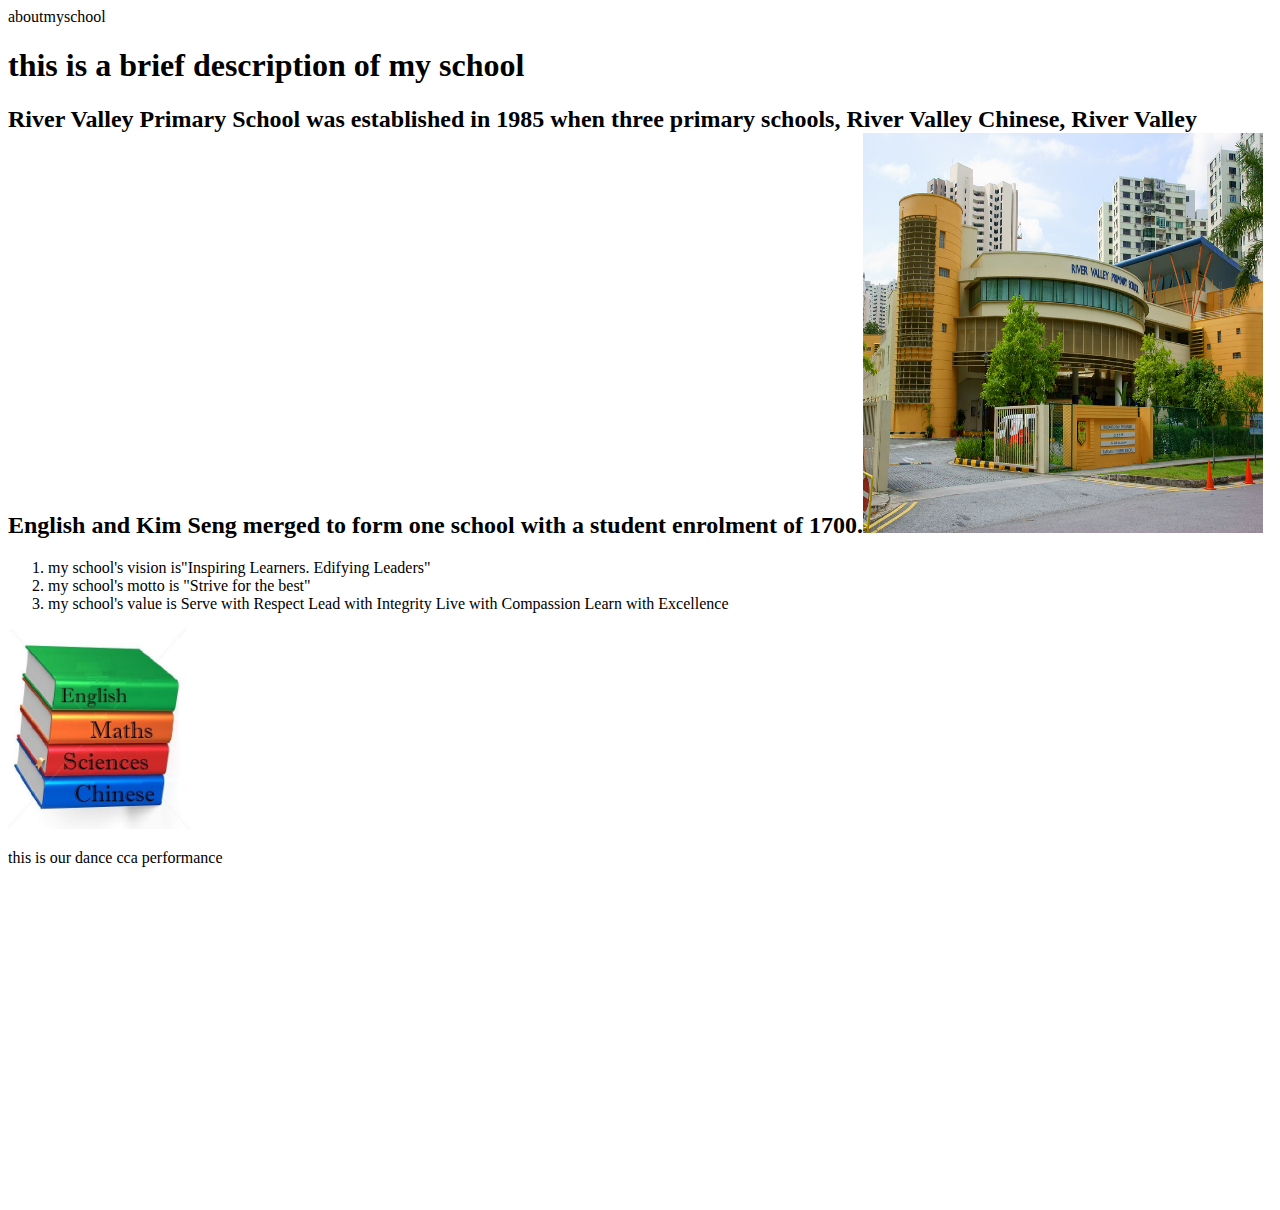
<file: school.html>
<!DOCTYPE html>
<html>
<link rel="stylesheet"href="css/main.css">
<link rel="stylesheet"href="css/school.css">
<link rel="stylesheet"iframe width="560" height="315" src="https://www.youtube.com/embed/PsbIxoGixrg" frameborder="0" allow="accelerometer; autoplay; encrypted-media; gyroscope; picture-in-picture" allowfullscreen></iframe>
<link rel="stylesheet" href="https://tinyurl.com/fontawesome-icons"> 
<head>	
	<header class="blink-color">aboutmyschool</header>
</head>
<body>
	<h1>this is a brief description of my school </h1>
	<h2><strong>River Valley Primary School was established in 1985 when three primary schools, River Valley Chinese, River Valley English and Kim Seng merged to form one school with a student enrolment of 1700.<img src="pictures/rvps.jpg"height=400px width=400px class="fade-in"></strong></h2>
<ol>
	<li>my school's vision is"Inspiring Learners. Edifying Leaders"</li>
	<li>my school's motto is "Strive for the best" </li>
	<li>my school's value is Serve with Respect Lead with Integrity Live with Compassion Learn with Excellence</li>
</ol>
<div class="dropdown">
        <img src ="pictures/book.jpg" height=200px>
		<div class=" dropdown-content">
 i take math, science, english, chinese(mother tongue) and higher chinese 
       </div>
 </div>
 <p> this is our dance cca performance</p>
 <iframe width="560" height="315" src="https://www.youtube.com/embed/PsbIxoGixrg" frameborder="0" allow="accelerometer; autoplay; encrypted-media; gyroscope; picture-in-picture" allowfullscreen></iframe>
</body>
</html>
</file>
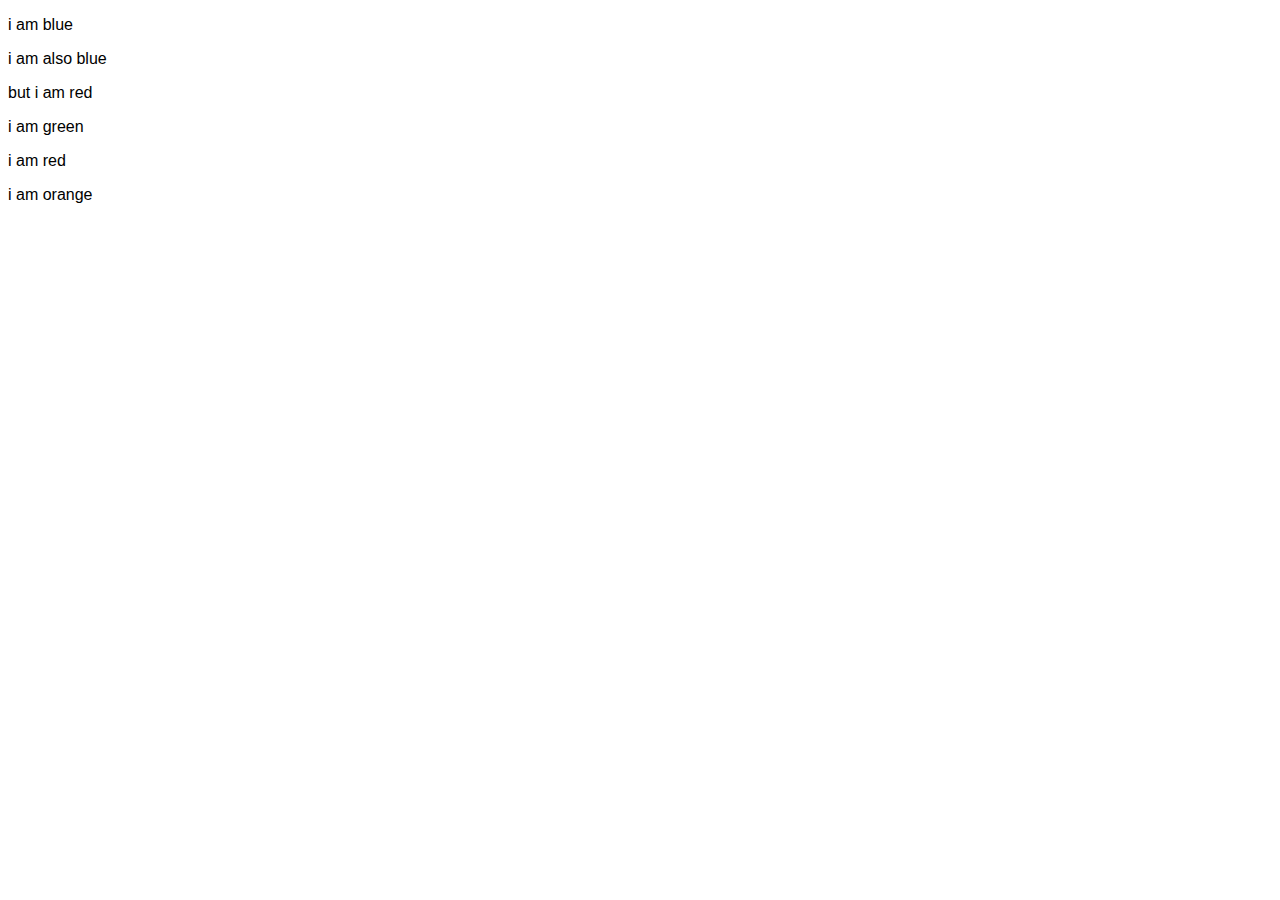
<file: selector.html>
<!DOCTYPE html>
<head> 
	<title> selector excersise</title>
	<style>
		<link rel="stylesheet" href="css/main.css">
	      p{color:darkred;
        background-color:lightblue;
        border:solid;
        border-width:2px;
        padding-width:5px;
        }
        body{font-family:"Verdana", Geneva, sans-serif;
        background-image: url("https://www.google.com/url?sa=i&url=https%3A%2F%2Fwww.theverge.com%2F2019%2F5%2F6%2F18531287%2Fpokemon-neuroscience-visual-cortex-brain-information&psig=AOvVaw29y_jao0GoENLbG7uO1IFa&ust=1592205945438000&source=images&cd=vfe&ved=0CAIQjRxqFwoTCODuhsDjgOoCFQAAAAAdAAAAABAD");
             }	
	 
	 </style>
</head>
<body>
<p> i am blue </p>
<p>i am also blue</p>
<p> but i am red </p>
<div>
	<p> i am green</p>
	<p> i am red </p>
	<p>i am orange </p>
</div>
</body>
</file>
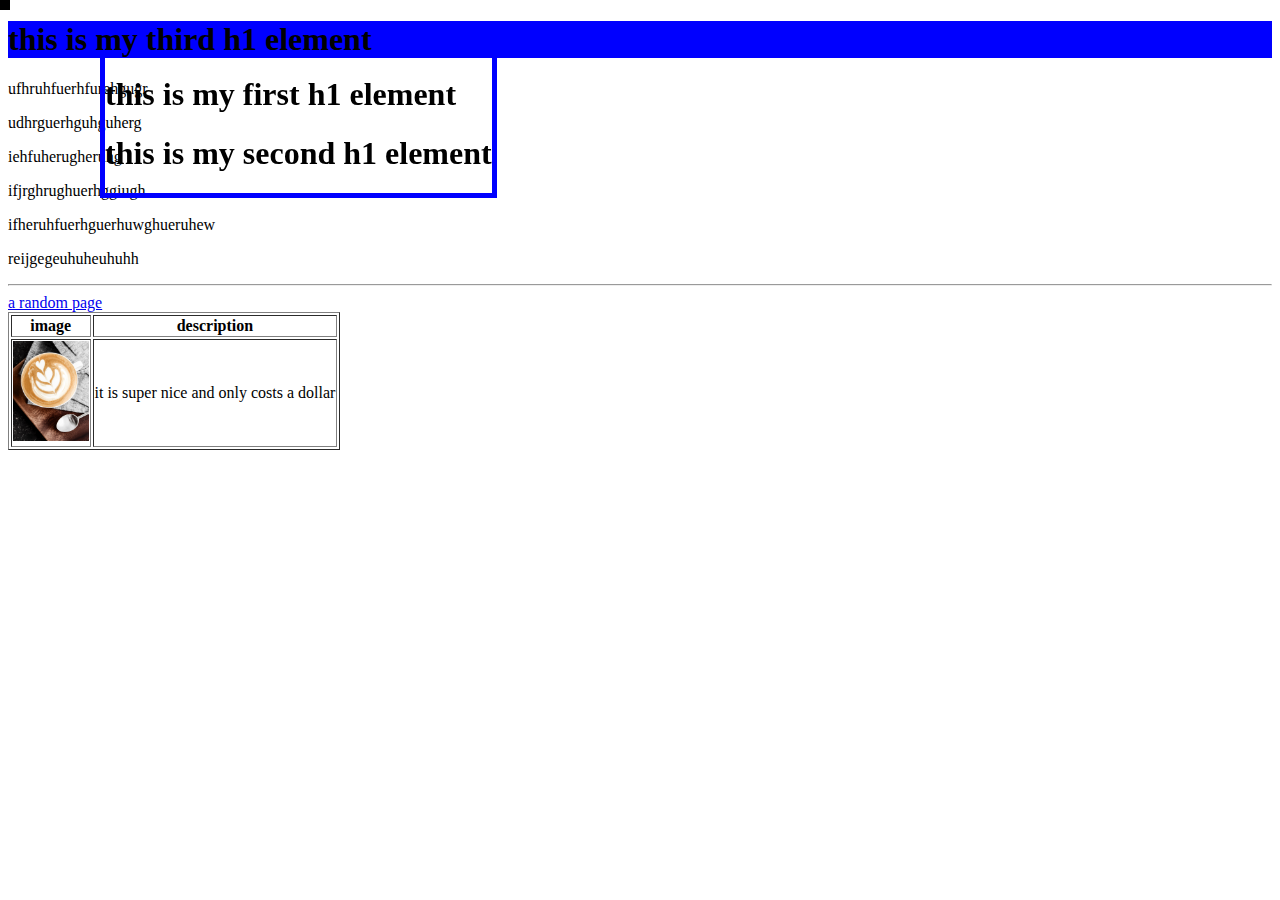
<file: pictures/headings.html>
<!DOCTYPE html>
<html>
     <head>
     
     <style>
     	/*h1{
     		 border: 5px solid black;
     		 display:inline ;
     		}*/

        .box{
            border:5px solid black ;
         	position:absolute;
     		 top:0px;
     		 left:0px;
     	}
     	#two{ 
     	position :relative;
     	top:20px
     	left:20px ;
     	background:blue ;
     	 }
        .fix{
        	position:fixed;
        	top:50px;
        	left:100px;
        	border:5px solid blue ;
        }

     </style>
     </head>

     <body>
     	<div class="box">
        <div class="fix">

     	 <h1> this is my first h1 element</h1>
     	<h1> this is my second h1 element</h1> 
     </div>
 </div>
     <h1 id="two"> this is my third h1 element</h1>
     <p>ufhruhfuerhfurehgugr</p>
     <p>udhrguerhguhguherg</p>
     <p>iehfuherugheruhg</p>
     <p>ifjrghrughuerhggiugh</p>
     <p>ifheruhfuerhguerhuwghueruhew</p>
     <p>reijgegeuhuheuhuhh</p>
     </body>

</html>
<table border=1>
	<tr>
		<th>image</th>
		<th>description</th>
	   
	</tr>
	<tr>
		<td><img src="latte.jpg" height=100px>  </td>
		<td>              it is super nice and only costs a dollar  </td>
	</tr>	
	<hr>
	<a href="huhguheugh.html">  a random page   </a>
</file>
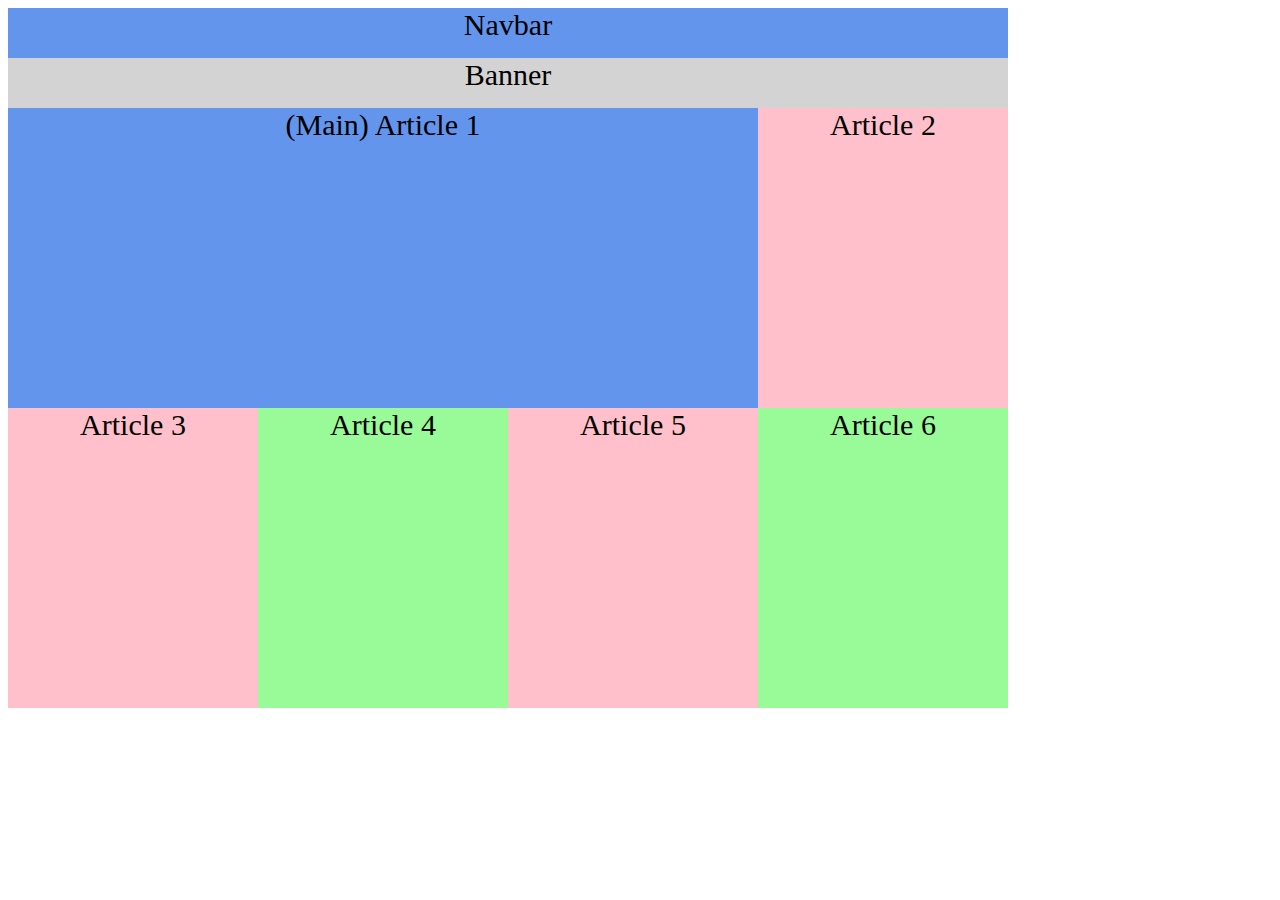
<file: sketeton code/ex1_straits_times/ex1_straits_times/answer1.html>
<!DOCTYPE html>
<html>
    <head>
        <style>
            * {
                text-align: center;
                font-size: 30px;
            }
            .wrapper {
                width: 1000px;

            }
            .navbar {
                background-color:cornflowerblue;
                height: 50px;
            }
            .banner {
                background-color:lightgrey;
                height: 50px;
            }
            .article1 {
                background-color:cornflowerblue;
                float: left;
                height: 300px;
                width: 750px;
            }
            .article2 {
                background-color:pink;
                width:250px;
                height: 300px;
                float: right;

            }
            .article3, .article5 {
                background-color: pink;
                float: left;
                height:300px;
                width:250px;
            }
            .article4, .article6 {
                background-color:palegreen;
                float: left;
                height:300px;
                width:250px;
            }

        </style>       
    </head>

    <body>
        <div class="wrapper">
            <div class="navbar">Navbar</div>
            <div class="banner">Banner</div>
            <div class="article1">(Main) Article 1</div>
            <div class="article2">Article 2</div>
            <div class="article3">Article 3</div>
            <div class="article4">Article 4</div>
            <div class="article5">Article 5</div>
            <div class="article6">Article 6</div>
        </div>
    </body>
</html>
</file>
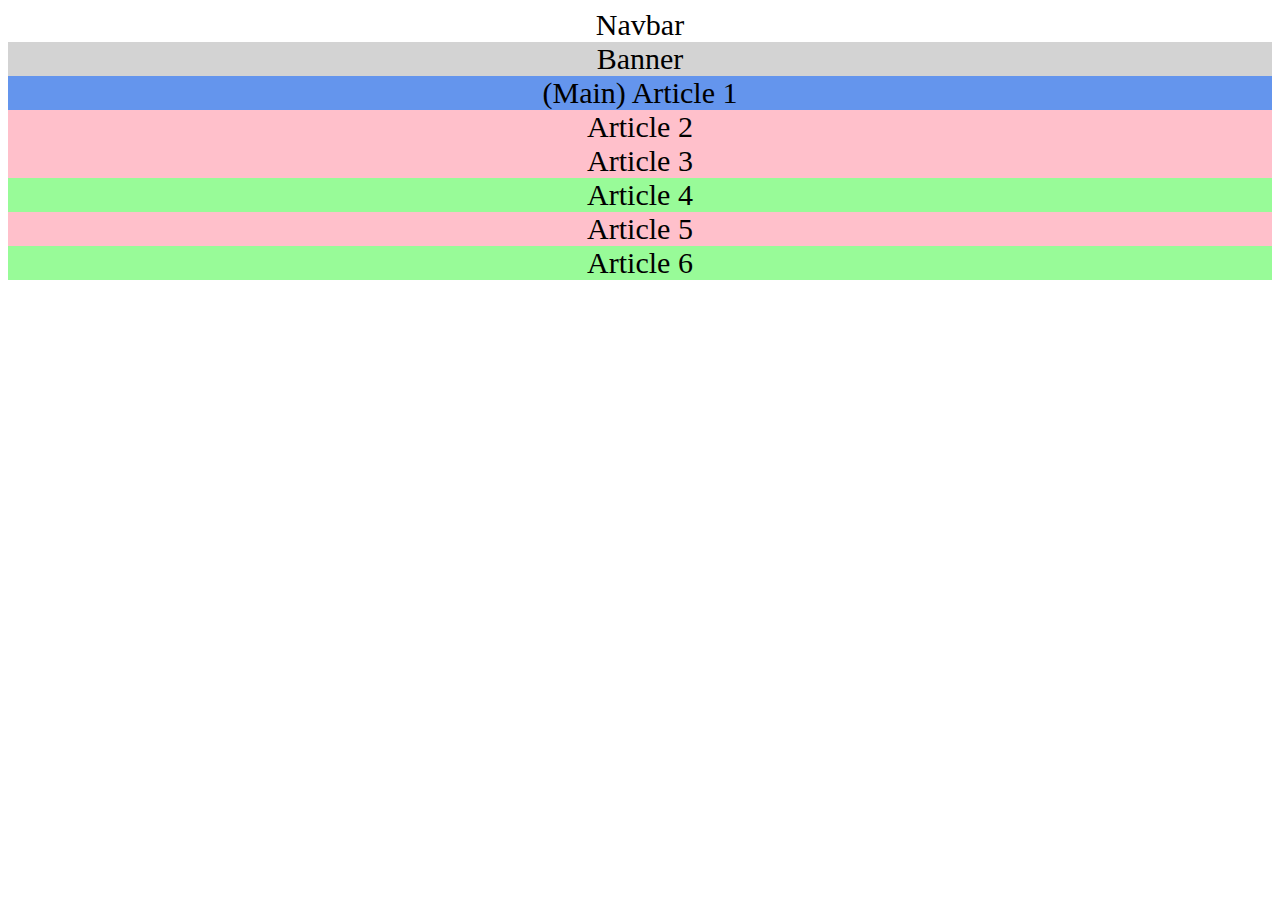
<file: sketeton code/ex1_straits_times/ex1_straits_times/exercise1.html>
<!DOCTYPE html>
<html>
    <head>
        <style>
            * {
                text-align: center;
                font-size: 30px;
            }
            .wrapper {

            }
            .header {
                background-color:cornflowerblue;
            }
            .banner {
                background-color:lightgrey;
            }
            .article1 {
                background-color:cornflowerblue;
            }
            .article2 {
                background-color:pink;
            }
            .article3, .article5 {
                background-color: pink;
            }
            .article4, .article6 {
                background-color:palegreen;
            }

        </style>       
    </head>

    <body>
        <div class="wrapper">
            <div class="navbar">Navbar</div>
            <div class="banner">Banner</div>
            <div class="article1">(Main) Article 1</div>
            <div class="article2">Article 2</div>
            <div class="article3">Article 3</div>
            <div class="article4">Article 4</div>
            <div class="article5">Article 5</div>
            <div class="article6">Article 6</div>
        </div>
    </body>
</html>
</file>
<file: css/main.css>
/*p{color:blue;
     background-color:blue;
         text-align:left;
}
h1{color:skyblue;
     background-color:royalblue 
}
h2{color:red ;
}
#navbar{
	background-color:red;
}*/
.dropdown{
			display: block;
		}

.dropdown-content
		{
			display:none  ;
			position:absolute;
			background-color:#7DFFFF;
			color:#000080;
			padding:5px;
			box-shadow: 5px 5px 10px black ;
		}
		
.dropdown:hover .dropdown-content{
			display: block;
		}
./*active{
	background-color:lightcoral;
}
a {
	color:navy;
	text-decoration:none;
}*/
</file>
<file: css/school.css>
.fade-in{
	animation-name:fade-in-animation;
    animation-duration: 10s ;
}
@keyframes fade-in-animation {
	from{
		opacity:0;
		transform:rotate(-360deg);
	}
	to{
		opacity:1;
		transform:rotate(0deg);
	}
}
.blink-color{
	animation-name:blink-color-animation;
	animation-duration:10s;
	animation-iteration-count:infinite;
	animation-direction:alternate;
}
@keyframes blink-color-animation{
	0%{
		color:red;
	}
	40%{
		color:orange ;
	}
	80%{
		color:yellow;
	}
	100%{
		color:green;
	}
}
</file>
